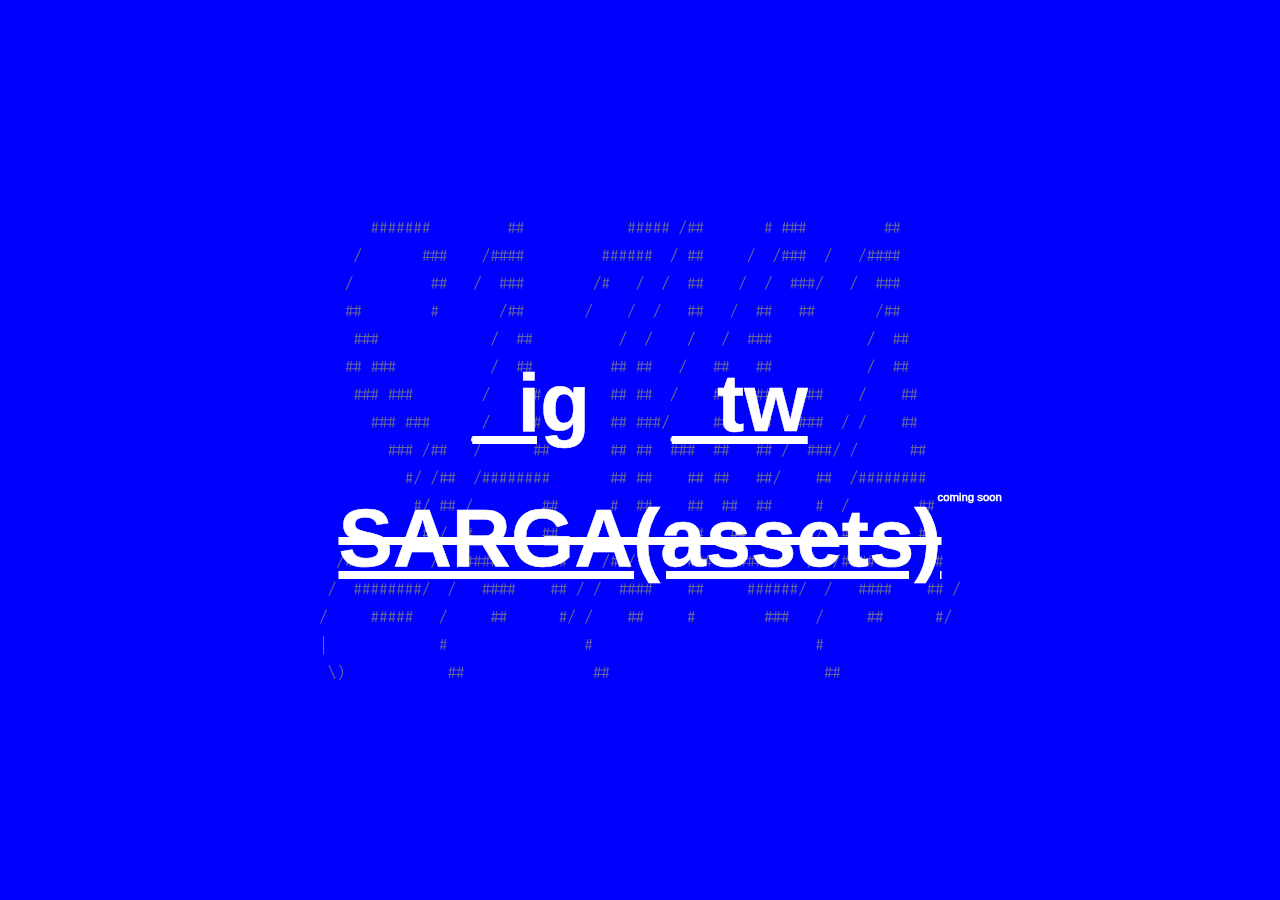
<file: index.html>
<!DOCTYPE html>
<html lang="en">
  <head>
    <meta charset="UTF-8" />
    <meta http-equiv="X-UA-Compatible" content="IE=edge" />
    <meta name="viewport" content="width=device-width, initial-scale=1.0" />
    <title>SARGA©</title>
    <link rel="stylesheet" href="main.css" />
    <link rel="shortcut icon" href="icon_c.svg" type="image/svg+xml" />
    <script src="script.js" defer></script>
  </head>
  <body>
    <div id="loader">
      <img src="ascii_sarga.svg" alt="logo" class="loader_img" />
    </div>

    <div class="social">
      <div style="display: flex;">
        <a
          href="http://instagram.com/sargalabs/"
          target="_blank"
          rel="noopener noreferrer"
          ><h1>_ig</h1></a
        >
        <a
          href="https://twitter.com/sargalabss"
          target="_blank"
          rel="noopener noreferrer"
          ><h1>_tw</h1></a
        >
      </div>
      <span
      class="assets--title"
      >
        <a
        href="?assets=wanted-to-access"
        ><h1 style="cursor: not-allowed; text-decoration: line-through;">SARGA(assets)</h1></a
        ><small><sup>coming soon</sup></small>
      </span>
    </div>
  </body>
</html>
</file>
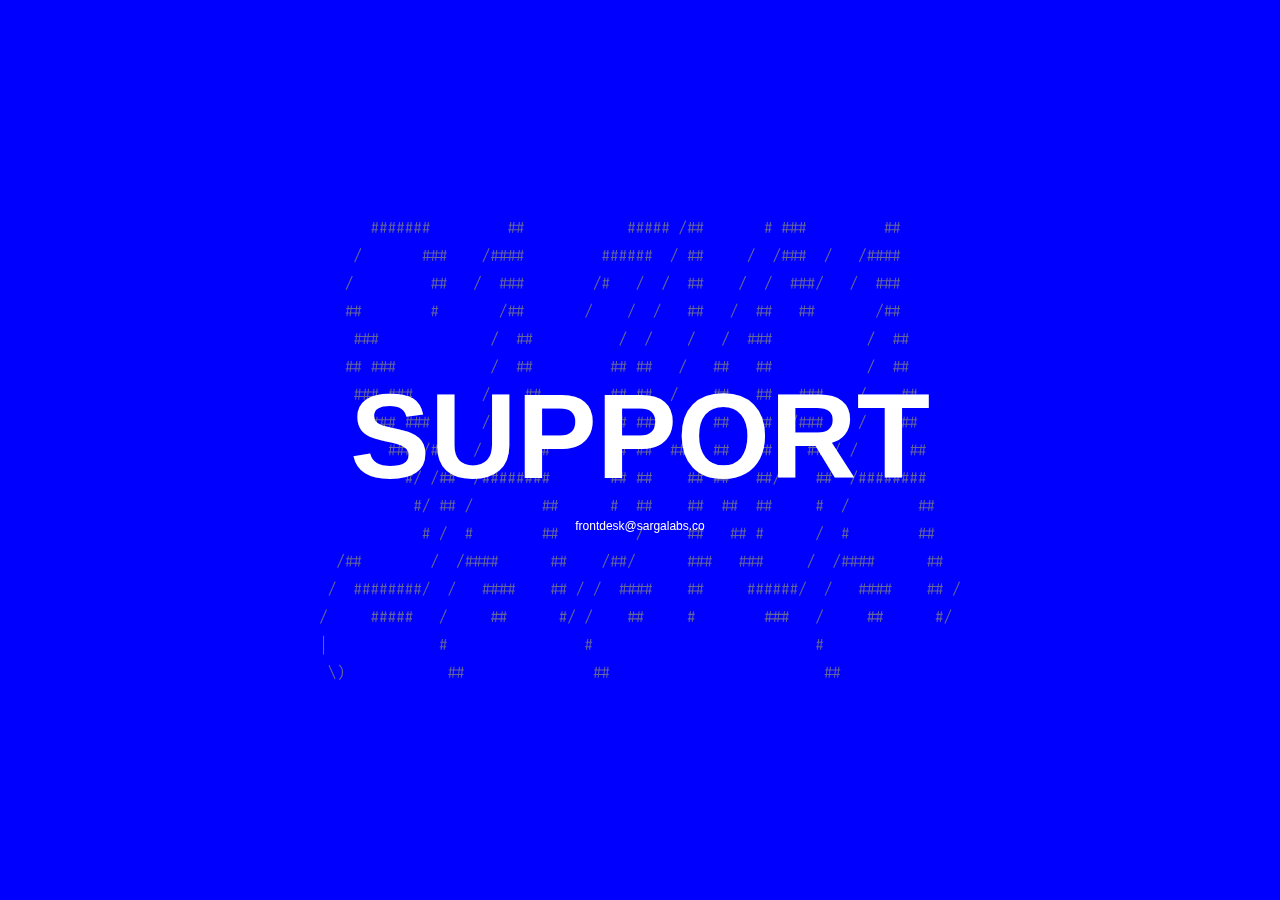
<file: support.html>
<!DOCTYPE html>
<html lang="en">
  <head>
    <meta charset="UTF-8" />
    <meta http-equiv="X-UA-Compatible" content="IE=edge" />
    <meta name="viewport" content="width=device-width, initial-scale=1.0" />
    <title>SARGA©</title>
    <link rel="stylesheet" href="main.css" />
    <link rel="shortcut icon" href="icon_c.svg" type="image/svg+xml" />
    <script src="script.js" defer></script>
  </head>
  <body>
    <div id="loader">
      <img src="ascii_sarga.svg" alt="logo" class="loader_img" />
    </div>
<div class="support">
  <h2>SUPPORT</h2><br/>
  <p>frontdesk@sargalabs.co</p>
</div>
    
  </body>
</html>
</file>
<file: main.css>
* {
  padding: 0;
  margin: 0;
  box-sizing: border-box;
}

html,
body {
  width: 100vw;
  height: 100vh;
  overflow: hidden;
  background: #00ff;
  font-family: "Arial Narrow", sans-serif;
  color: #fff;
  font-size: 12px;
  cursor: crosshair;
}

::selection {
  mix-blend-mode: exclusion;
  background-color: #fff;
  color: #000;
}

.social {
  width: 100%;
  height: 100%;
  display: flex;
  justify-content: center;
  align-items: center;
  -webkit-text-stroke: 0.5px #fff;
  -webkit-text-stroke-position: inside;
  transition: all 0.3s ease-in-out;
  z-index: 2;
  position: relative;
  flex-direction: column;
  font-size: clamp(0.75rem, 0.5982rem + 0.7143vw, 1.6rem);
}

.social:hover {
  transition: all 0.3s ease-in-out;
}
h1 {
  transition: all 0.1s ease-in-out;
  -webkit-text-fill-color: #fff;
  margin: 0.5em;
  font-size: 5em;
}
h1:hover {
  transition: all 0.1s ease-in-out;
  -webkit-text-fill-color: transparent;
  cursor: pointer;
}
a {
  color: #fff;
}
a:visited {
  color: #fff;
}

#loader {
  width: 100%;
  height: 100vh;
  display: flex;
  justify-content: center;
  align-items: center;
  position: absolute;
  user-select: none;
  pointer-events: none;
}
#loader .loader_img {
  width: 50%;
  height: 100%;
  transition: all 2s ease-in-out;
  position: absolute;
  filter: brightness(0) invert(1);
  mix-blend-mode: difference;
  animation: flick 1s;
  opacity: 40%;
  z-index: 0;

}

@keyframes flick {
  0% {
    opacity: 0;
    z-index: 100;
  }
  20% {
    opacity: 40%;
  }
  40% {
    opacity: 10%;
  }
  60% {
    opacity: 70%;
  }
  80% {
    opacity: 0%;
  }
  90% {
    opacity: 50%;
  }
  100% {
    opacity: 10%;
    z-index: 0;
  }
}

.support{
  position: relative;
  display: flex;
  flex-direction: column;
  width: 100%;
  height: 100vh;
  justify-content: center;
  align-items: center;
  z-index: 2
}

.support h2{
  font-size: 10rem;
}

.assets--title{
  display: flex;
  align-items: center;
  position: relative;
}

.assets--title h1{
  margin: 0
}
.assets--title small{
  position: absolute;
  right: -10%;
  top: 0;
}
</file>
